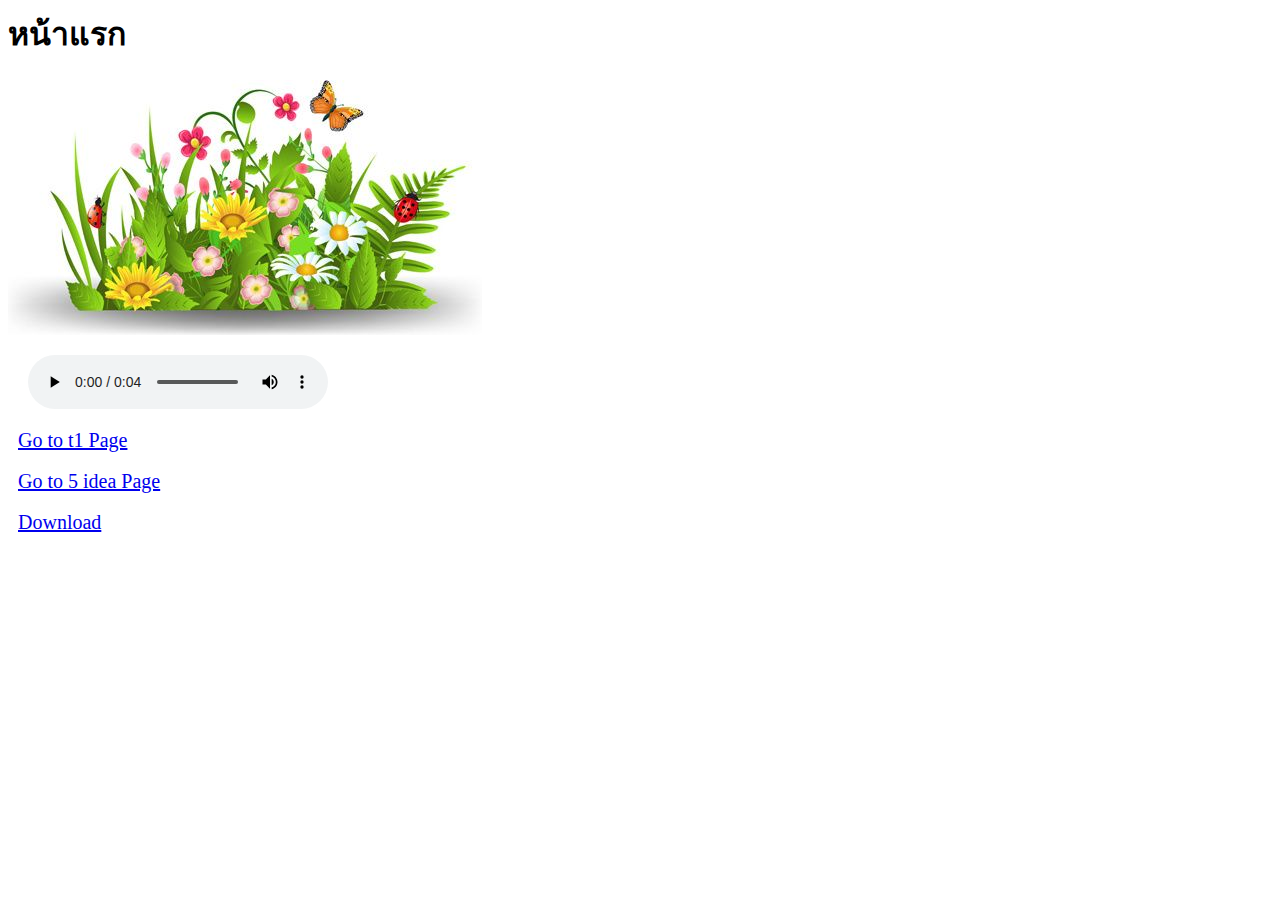
<file: Lab1/weblab/web2/index.html>
<html>
<head>
    <title>Homepage</title>
	<style>
		audio{
			padding: 20px;
		}

		a {
			margin-left: 10px;
		}
	</style>
</head>
<body>
    <h1>หน้าแรก</h1>    
    <!-- 1.	แสดงภาพ garden.jpg -->
	<img src="./media/images/garden.jpg" alt="#garden">
	<br>
	<!-- 2.	เล่นเสียงเพลงจากไฟล์ goes-without-saying.mp3 -->
	<audio controls>
		<source src="./media/audio/goes-without-saying.mp3" type="audio/mpeg">
	</audio><br>
	<!-- 3.	สร้าง Link ไปยังหน้า t1.html *** -->
	<a href="./content/topic/t1.html" style="font-size: 20px;">Go to t1 Page</a><br><br>
	<!-- 4.	สร้าง Link ไปยังหน้า 5idea.pdf -->
	<a href="./document/5 idea.pdf" style="font-size: 20px;">Go to 5 idea Page</a><br><br>
	<!-- 5.	สร้าง Link ให้ผู้ใช้ download ไฟล์ putty.zip -->
	<a href="./download/putty.zip" style="font-size: 20px;">Download</a>

</body>
</html>
</file>
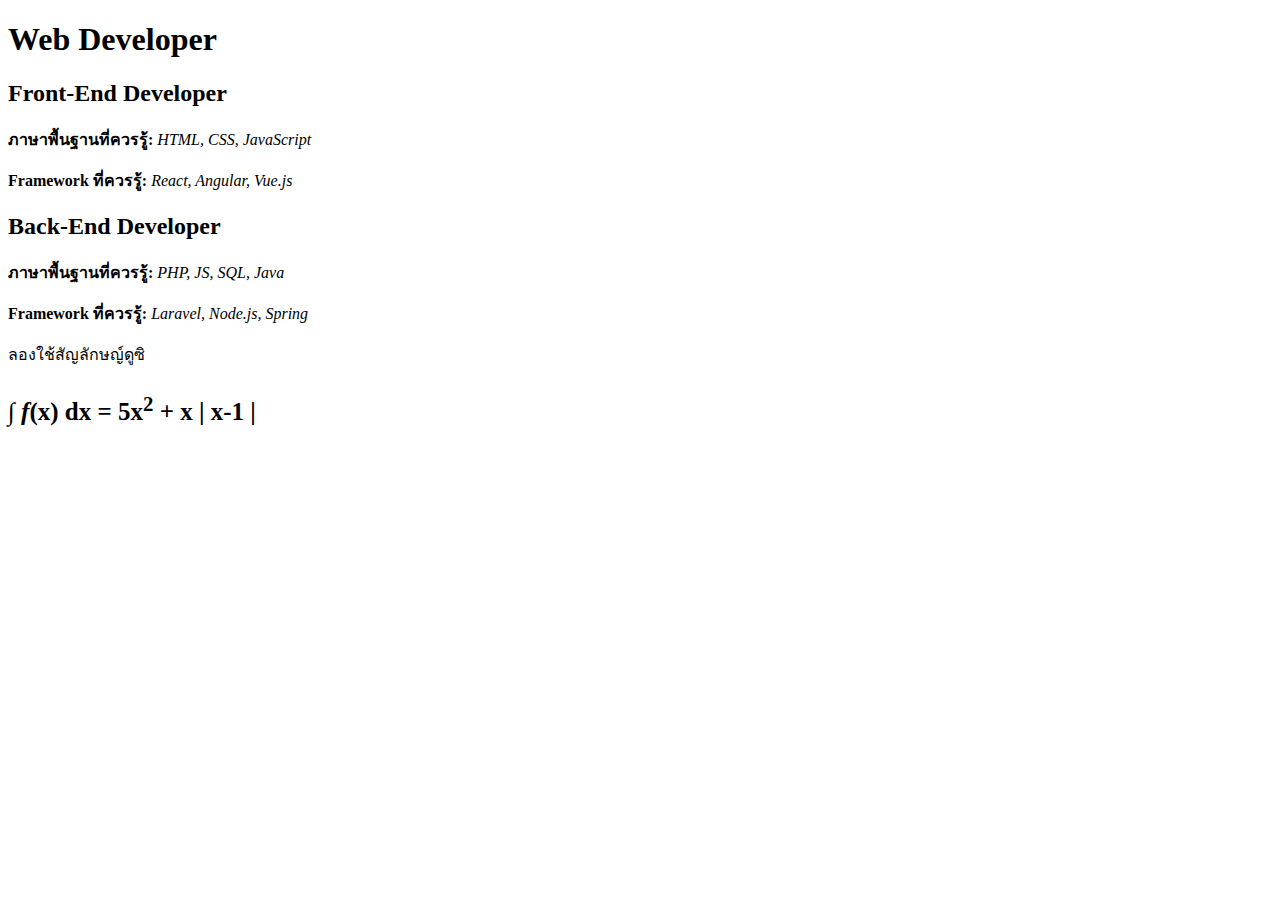
<file: Lab1/Lab1no01.html>
<!DOCTYPE html>
<html lang="en">
<head>
    <meta charset="UTF-8">
    <meta name="viewport" content="width=device-width, initial-scale=1.0">
    <title>เว็บของฉันช่างงดงาม</title>
</head>
<body>
    <h1>Web Developer</h1>
    <h2>Front-End Developer</h2>
    <p><b>ภาษาพื้นฐานที่ควรรู้:</b><i> HTML, CSS, JavaScript</i></p>
    <p><b>Framework ที่ควรรู้:</b><i> React, Angular, Vue.js</i></p>
    <h2>Back-End Developer</h2>
    <p><b>ภาษาพื้นฐานที่ควรรู้:</b><i> PHP, JS, SQL, Java</i></p>
    <p><b>Framework ที่ควรรู้:</b><i> Laravel, Node.js, Spring</i></p>
    <p>ลองใช้สัญลักษญ์ดูซิ</p>
    <p style="font-size: 25px;"><b>&int; <i>f</i>(x) dx = 5x<sup>2</sup> + x &vert; x-1 &vert;</b></p>
</body>
</html>
</file>
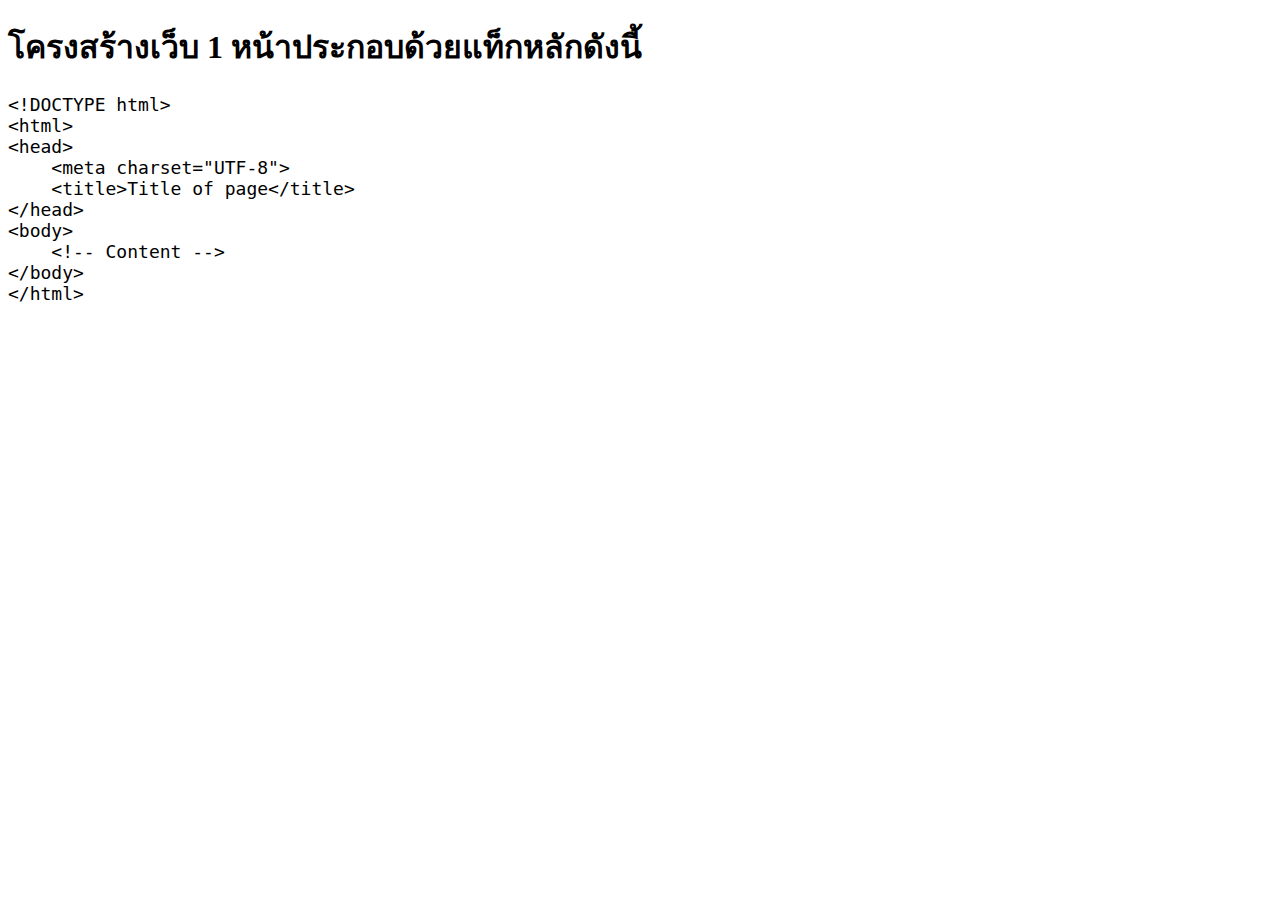
<file: Lab1/Lab1no02.html>
<!DOCTYPE html>
<html lang="en">
<head>
    <meta charset="UTF-8">
    <meta name="viewport" content="width=device-width, initial-scale=1.0">
    <title>Document</title>
</head>
<body>
    <h1>โครงสร้างเว็บ 1 หน้าประกอบด้วยแท็กหลักดังนี้</h1>
    <pre><code style="font-size: 18px;">&lt;!DOCTYPE html&gt;
&lt;html&gt;
&lt;head&gt;
    &lt;meta charset="UTF-8"&gt;
    &lt;title&gt;Title of page&lt;/title&gt;
&lt;/head&gt;
&lt;body&gt;
    &lt;!-- Content --&gt;
&lt;/body&gt;
&lt;/html&gt;
    </code></pre>
</body>
</html>
</file>
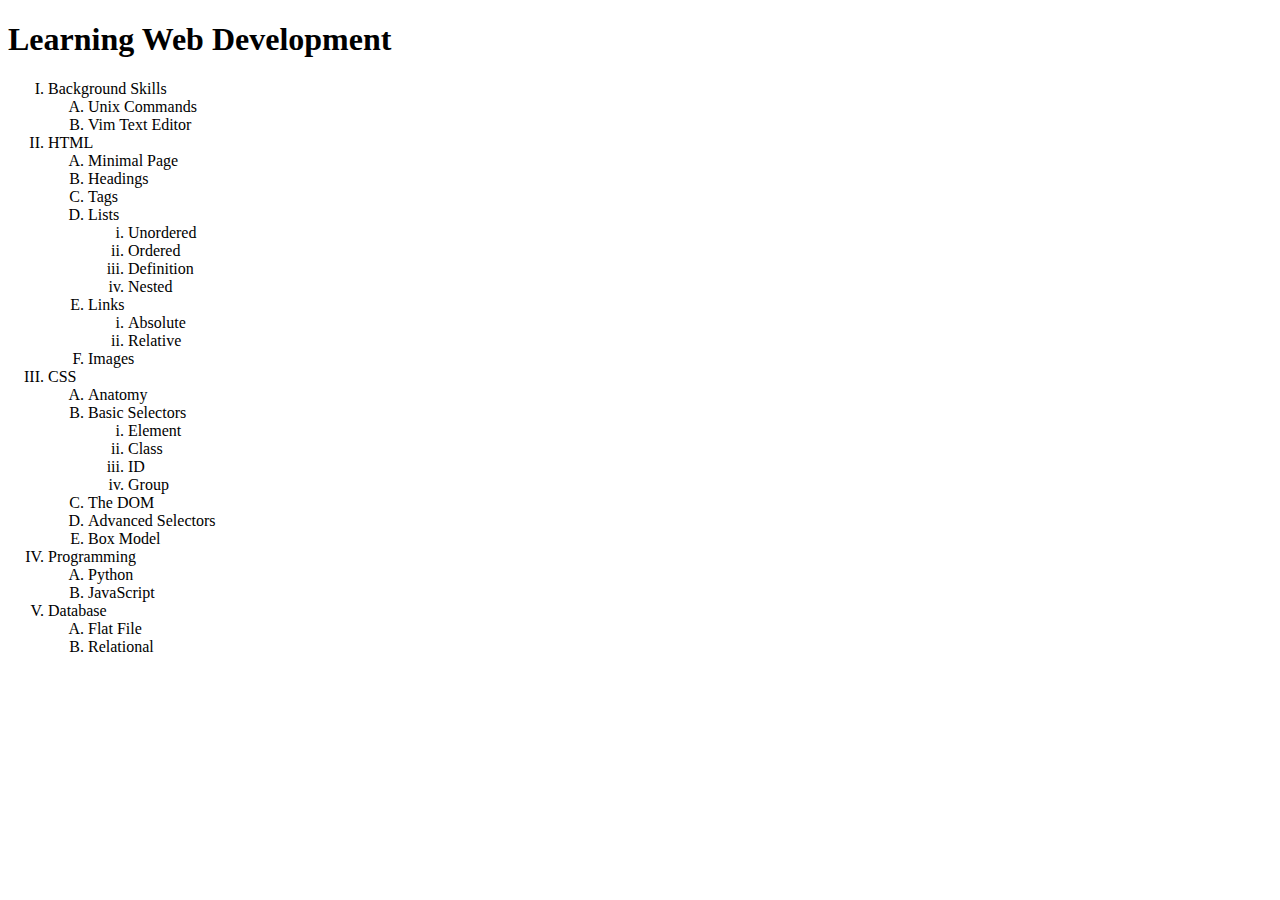
<file: Lab1/Lab1no03.html>
<!DOCTYPE html>
<html lang="en">
<head>
    <meta charset="UTF-8">
    <meta name="viewport" content="width=device-width, initial-scale=1.0">
    <title>Document</title>
</head>
<body>
    <h1>Learning Web Development</h1>
    <ol type ="I" >
        <li>Background Skills
            <ol type="A">
                <li>Unix Commands</li>
                <li>Vim Text Editor</li>
            </ol>
        </li>
        <li>HTML
            <ol type="A">
                <li>Minimal Page</li>
                <li>Headings</li>
                <li>Tags</li>
                <li>Lists
                    <ol type="i">
                        <li>Unordered</li>
                        <li>Ordered</li>
                        <li>Definition</li>
                        <li>Nested</li>
                    </ol>
                </li>
                <li>Links
                    <ol type ="i">
                        <li>Absolute</li>
                        <li>Relative</li>
                    </ol>
                </li>
                <li>Images</li>
            </ol>
        </li>
        <li>CSS
            <ol type="A">
                <li>Anatomy</li>
                <li>Basic Selectors
                    <ol type="i">
                        <li>Element</li>
                        <li>Class</li>
                        <li>ID</li>
                        <li>Group</li>
                    </ol>
                </li>
                <li>The DOM</li>
                <li>Advanced Selectors</li>
                <li>Box Model</li>
            </ol>
        </li>
        <li>Programming
            <ol type="A">
                <li>Python</li>
                <li>JavaScript</li>
            </ol>
        </li>
        <li>Database
            <ol type="A">
                <li>Flat File</li>
                <li>Relational</li>
            </ol>
        </li>
    </ol>
</body>
</html>
</file>
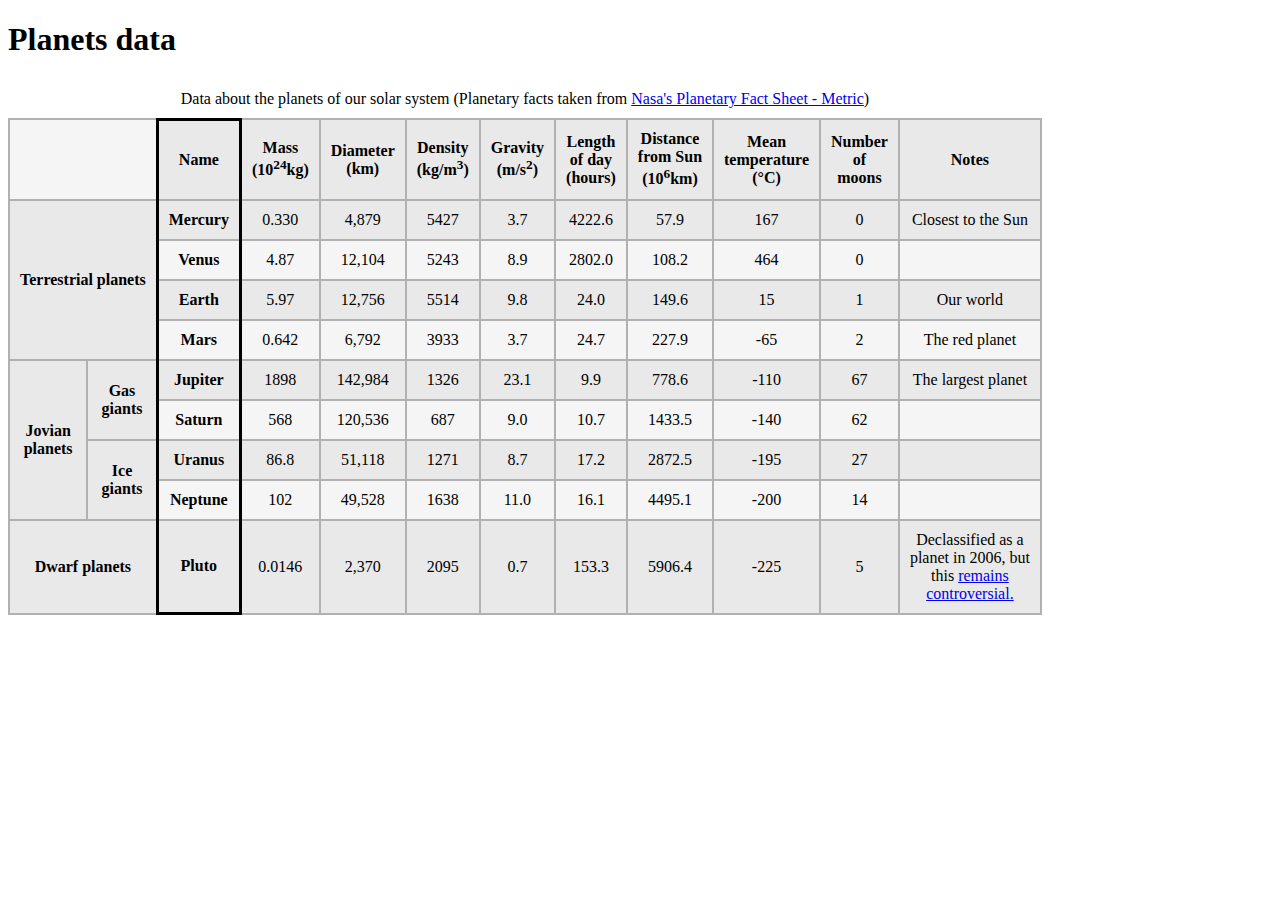
<file: Lab1/Lab1no04.html>
<!DOCTYPE html>
<html lang="en">
<head>
    <meta charset="UTF-8">
    <meta name="viewport" content="width=device-width, initial-scale=1.0">
    <title>Document</title>
    <style>
        table {
            border-collapse: collapse;
            background-color: rgb(233, 233, 233);
        }

        th, td {
            border: 2px solid #b1b1b1;
            padding: 10px;
            text-align: center;
            vertical-align: middle;
        }

        caption {
            padding: 10px;
        }

        tr:nth-child(even) {
            background-color: rgb(245, 245, 245);
        }
        
        .C-head {
            font-weight: bold;
            border-right: 3px solid #000;
            border-left: 3px solid #000;
        }

        .C-header{
            font-weight: bold;
        }
    </style>
</head>
<body>
    <h1>Planets data</h1>
    <table>
        <caption>Data about the planets of our solar system (Planetary facts taken from <a href="https://nssdc.gsfc.nasa.gov/planetary/factsheet/">Nasa's Planetary Fact Sheet - Metric</a>)</caption>
        <thead>
            <th colspan="2" style="background-color: rgb(245, 245, 245);"></th>
            <th style="border-left: 3px solid #000; border-right: 3px solid #000; border-top: 3px solid #000;">Name</th>
            <th>Mass <br>(10<sup>24</sup>kg)</th>
            <th>Diameter <br>(km)</th>
            <th>Density <br>(kg/m<sup>3</sup>)</th>
            <th>Gravity <br>(m/s<sup>2</sup>)</th>
            <th>Length <br>of day <br>(hours)</th>
            <th>Distance <br>from Sun <br>(10<sup>6</sup>km)</th>
            <th>Mean <br>temperature <br>(&deg;C)</th>
            <th>Number <br>of <br>moons</th>
            <th>Notes</th>
        </thead>
        <tbody>
            <tr>
                <td rowspan="4" colspan="2" class="C-header">Terrestrial planets</td>
                <td class="C-head">Mercury</td>
                <td>0.330</td>
                <td>4,879</td>
                <td>5427</td>
                <td>3.7</td>
                <td>4222.6</td>
                <td>57.9</td>
                <td>167</td>
                <td>0</td>
                <td>Closest to the Sun</td>
            </tr>
            <tr>
                <td class="C-head">Venus</td>
                <td>4.87</td>
                <td>12,104</td>
                <td>5243</td>
                <td>8.9</td>
                <td>2802.0</td>
                <td>108.2</td>
                <td>464</td>
                <td>0</td>
                <td></td>
            </tr>
            <tr>
                <td class="C-head">Earth</td>
                <td>5.97</td>
                <td>12,756</td>
                <td>5514</td>
                <td>9.8</td>
                <td>24.0</td>
                <td>149.6</td>
                <td>15</td>
                <td>1</td>
                <td>Our world</td>
            </tr>
            <tr>
                <td class="C-head">Mars</td>
                <td>0.642</td>
                <td>6,792</td>
                <td>3933</td>
                <td>3.7</td>
                <td>24.7</td>
                <td>227.9</td>
                <td>-65</td>
                <td>2</td>
                <td>The red planet</td>
            </tr>
            <tr>
                <td rowspan="4" colspan="1" class="C-header">Jovian <br>planets</td>
                <td rowspan="2" colspan="1" class="C-header">Gas <br>giants</td>
                <td class="C-head">Jupiter</td>
                <td>1898</td>
                <td>142,984</td>
                <td>1326</td>
                <td>23.1</td>
                <td>9.9</td>
                <td>778.6</td>
                <td>-110</td>
                <td>67</td>
                <td>The largest planet</td>
            </tr>
            <tr>
                <td class="C-head">Saturn</td>
                <td>568</td>
                <td>120,536</td>
                <td>687</td>
                <td>9.0</td>
                <td>10.7</td>
                <td>1433.5</td>
                <td>-140</td>
                <td>62</td>
                <td></td>
            </tr>
            <tr>
                <td rowspan="2" colspan="1" class="C-header">Ice <br>giants</td>
                <td class="C-head">Uranus</td>
                <td>86.8</td>
                <td>51,118</td>
                <td>1271</td>
                <td>8.7</td>
                <td>17.2</td>
                <td>2872.5</td>
                <td>-195</td>
                <td>27</td>
                <td></td>
            </tr>
            <tr>
                <td class="C-head">Neptune</td>
                <td>102</td>
                <td>49,528</td>
                <td>1638</td>
                <td>11.0</td>
                <td>16.1</td>
                <td>4495.1</td>
                <td>-200</td>
                <td>14</td>
                <td></td>
            </tr>
            <tr>
                <td colspan="2" class="C-header">Dwarf planets</td>
                <td class="C-head" style="border-bottom: 3px solid #000;">Pluto</td>
                <td>0.0146</td>
                <td>2,370</td>
                <td>2095</td>
                <td>0.7</td>
                <td>153.3</td>
                <td>5906.4</td>
                <td>-225</td>
                <td>5</td>
                <td>Declassified as a <br>planet in 2006, but <br>this <a href="https://www.usatoday.com/story/tech/2014/10/02/pluto-planet-solar-system/16578959/">remains <br>controversial.</a></td>
            </tr>
        </tbody>
    </table>
</body>
</html>
</file>
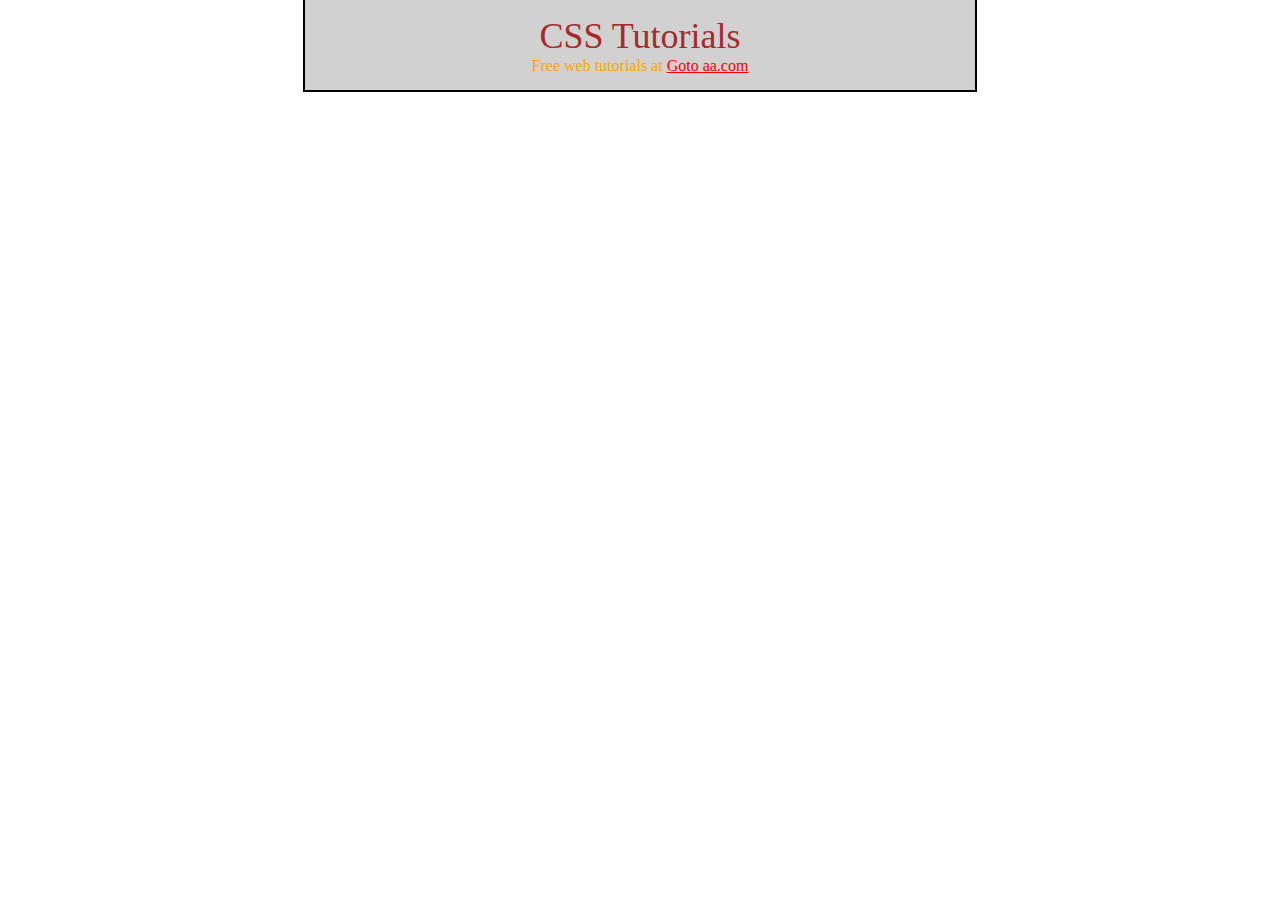
<file: Lab2/lab2-1.html>
<!DOCTYPE html>
<html>
<head>
    <meta charset="UTF-8">
    <link rel="stylesheet" href="style.css">
</head>
<body>
    <div>CSS Tutorials</div>
    <p>Free web tutorials at
        <a href="http://www.aa.com">Goto aa.com</a>
    </p>
</body>
</html>
</file>
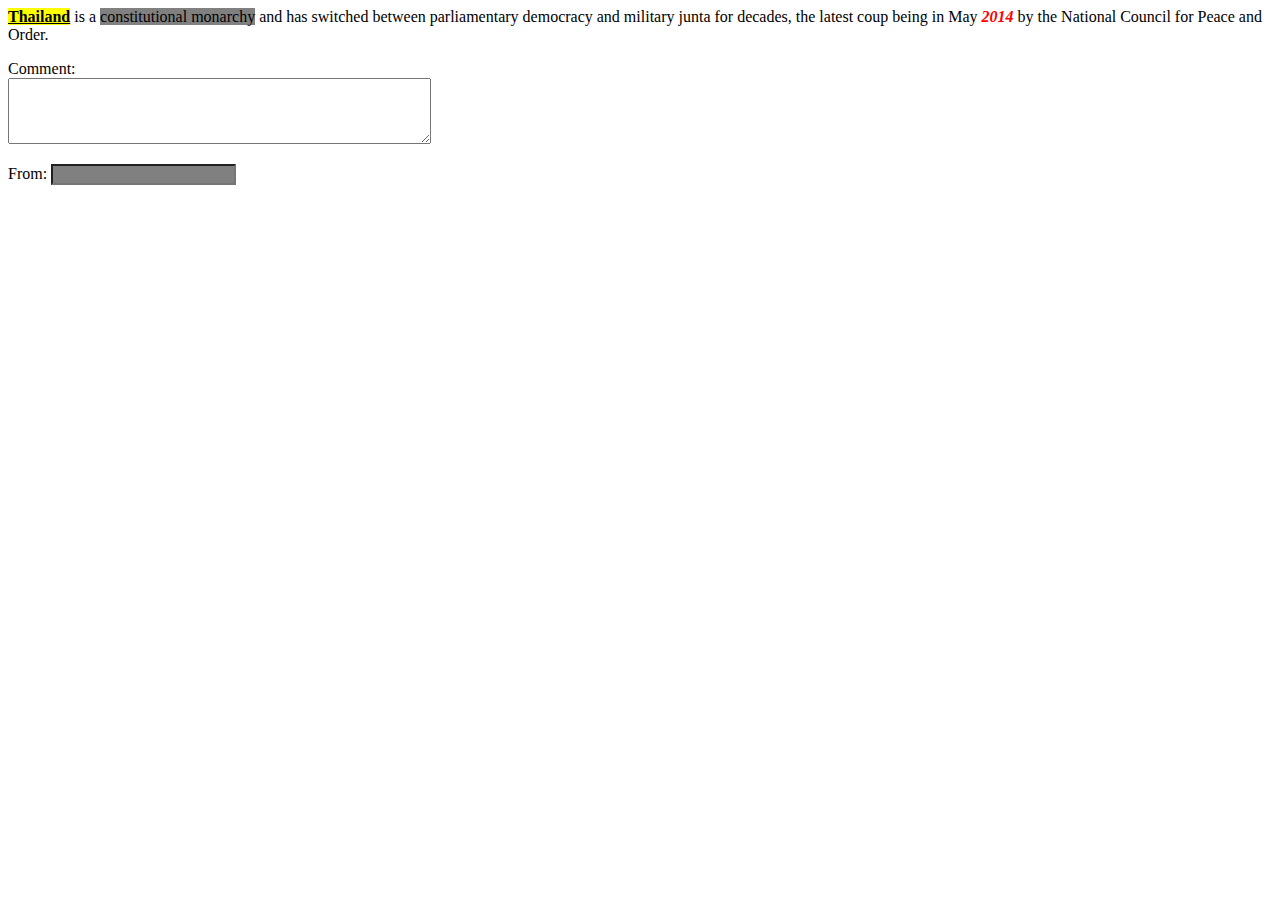
<file: Lab2/lab2-2.html>
<!DOCTYPE html>
<html>
<head>
    <meta charset="UTF-8">
    <link rel="stylesheet" href="./style/style2.css">
</head>
<body>
<b class="yellow-bg">Thailand</b> is a <span class="gray-bg">constitutional monarchy</span> and has switched between parliamentary democracy and military junta for decades, the latest coup being in May <span id="year">2014</span> by the National Council for Peace and Order.
    <p>
        Comment:<br>
        <textarea id="box" cols="50" rows="4"></textarea>
        <p>From: <input type="text" class="gray-bg"></p>
    </p>
</body>
</html>
</file>
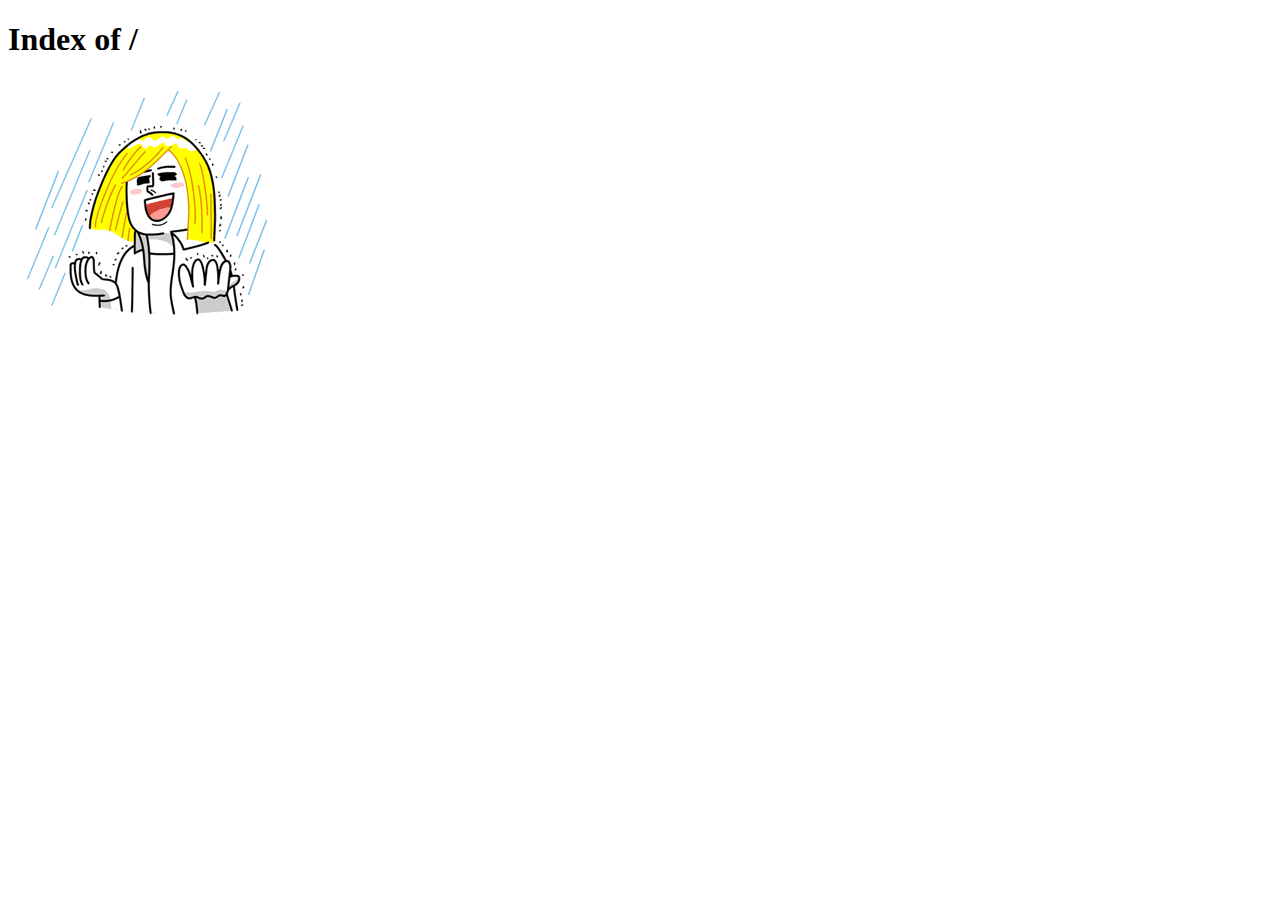
<file: Lab1/weblab/web1/index4.html>
<!DOCTYPE html>
<html>
<head>
    <meta charset='utf-8'>
    <title>Index of /</title>
</head>
<body>
    <h1>Index of /</h1>
    <img src="./workshop1/ZeZar/images/james.png" alt="#">
</body>
</html>
</file>
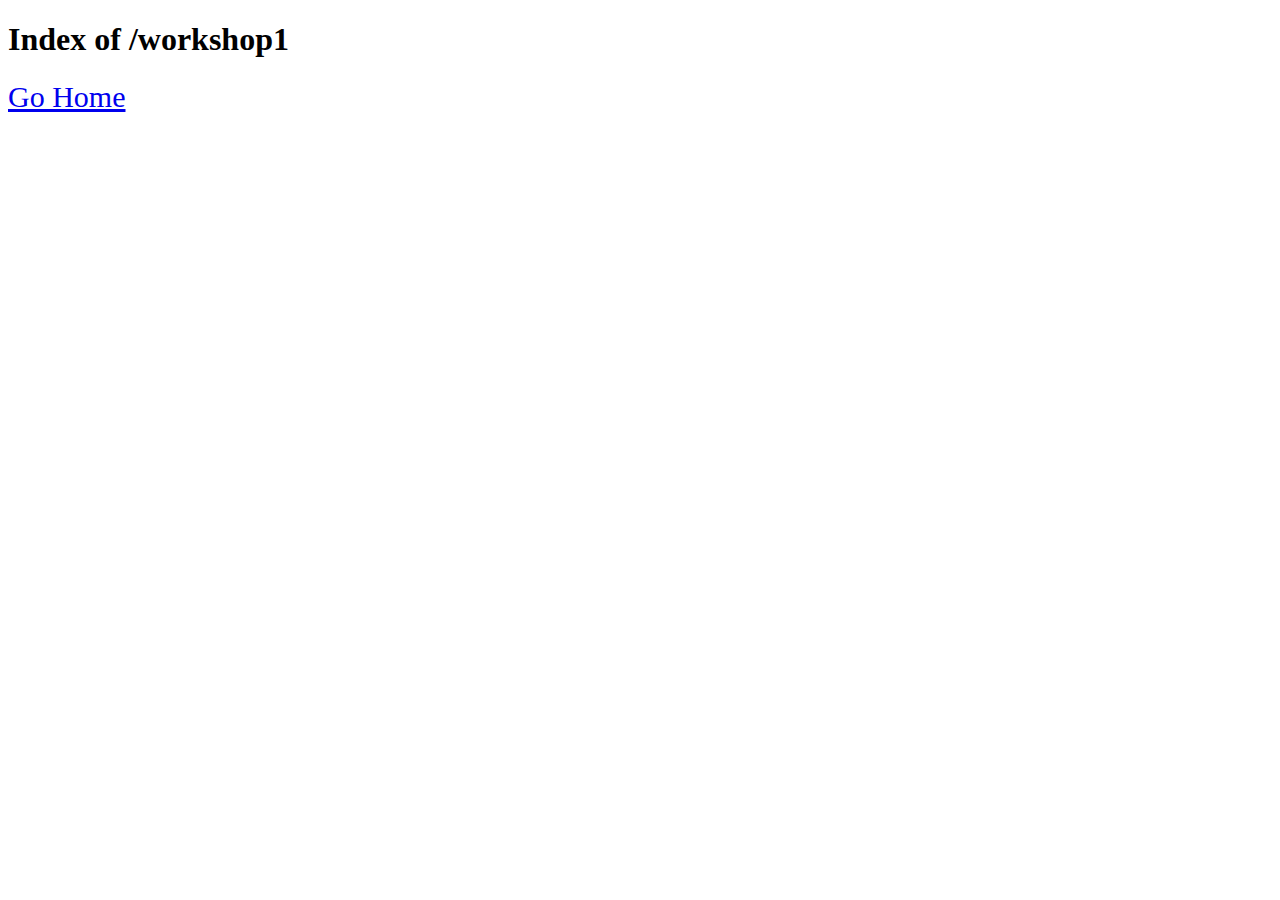
<file: Lab1/weblab/web1/workshop1/index2.html>
<!DOCTYPE html>
<html>
<head>
    <meta charset='utf-8'>
    <title>Index of /workshop1</title>
</head>
<body>
    <h1>Index of /workshop1</h1>
    <a href="./ZeZar/stuff/home.html" style="font-size: 30px;">Go Home</a>
</body>
</html>
</file>
<file: Lab2/style.css>
body {
    margin: auto;
    display: inline;
    justify-content: center;
}

div, p {
    background: rgb(209, 209, 209);
    padding-left: 15px;
    padding-right: 15px;
    width: 50%;
    text-align: center;
    margin: 0 auto;
}

div {
    padding-top: 15px;
    font-size: 36px;
    color: brown;
    border-left: 2px solid #000;
    border-right: 2px solid #000;
}

p {
    color: orange;
    margin-top: 0;
    border-left: 2px solid #000;
    border-right: 2px solid #000;
    border-bottom: 2px solid #000;
    padding-bottom: 15px;
}

a {
    color: red;
}
</file>
<file: Lab2/style/style2.css>
.yellow-bg {
    background-color: yellow;
    text-decoration-line: underline;
}

.gray-bg{
    background-color: gray;
}

#year{
    color: red;
    font-style: italic;
    font-weight: bold;
}
</file>
